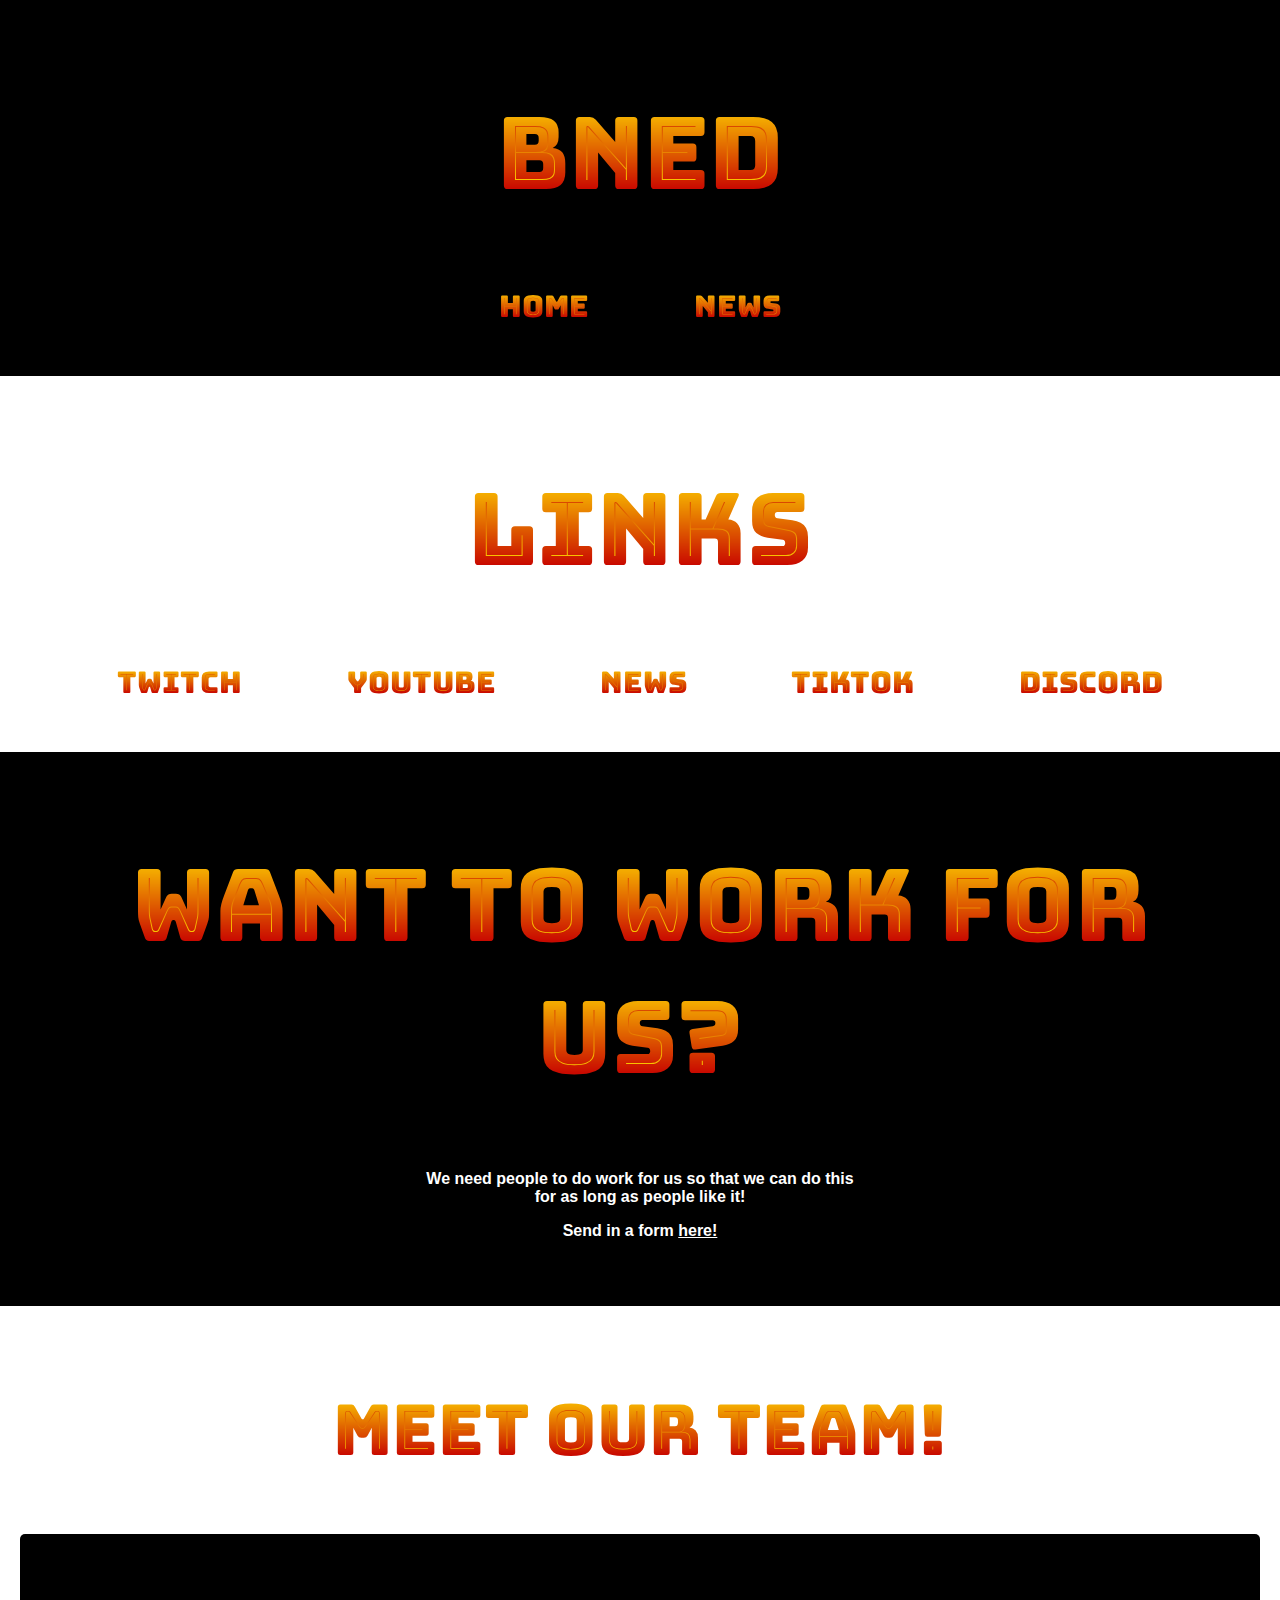
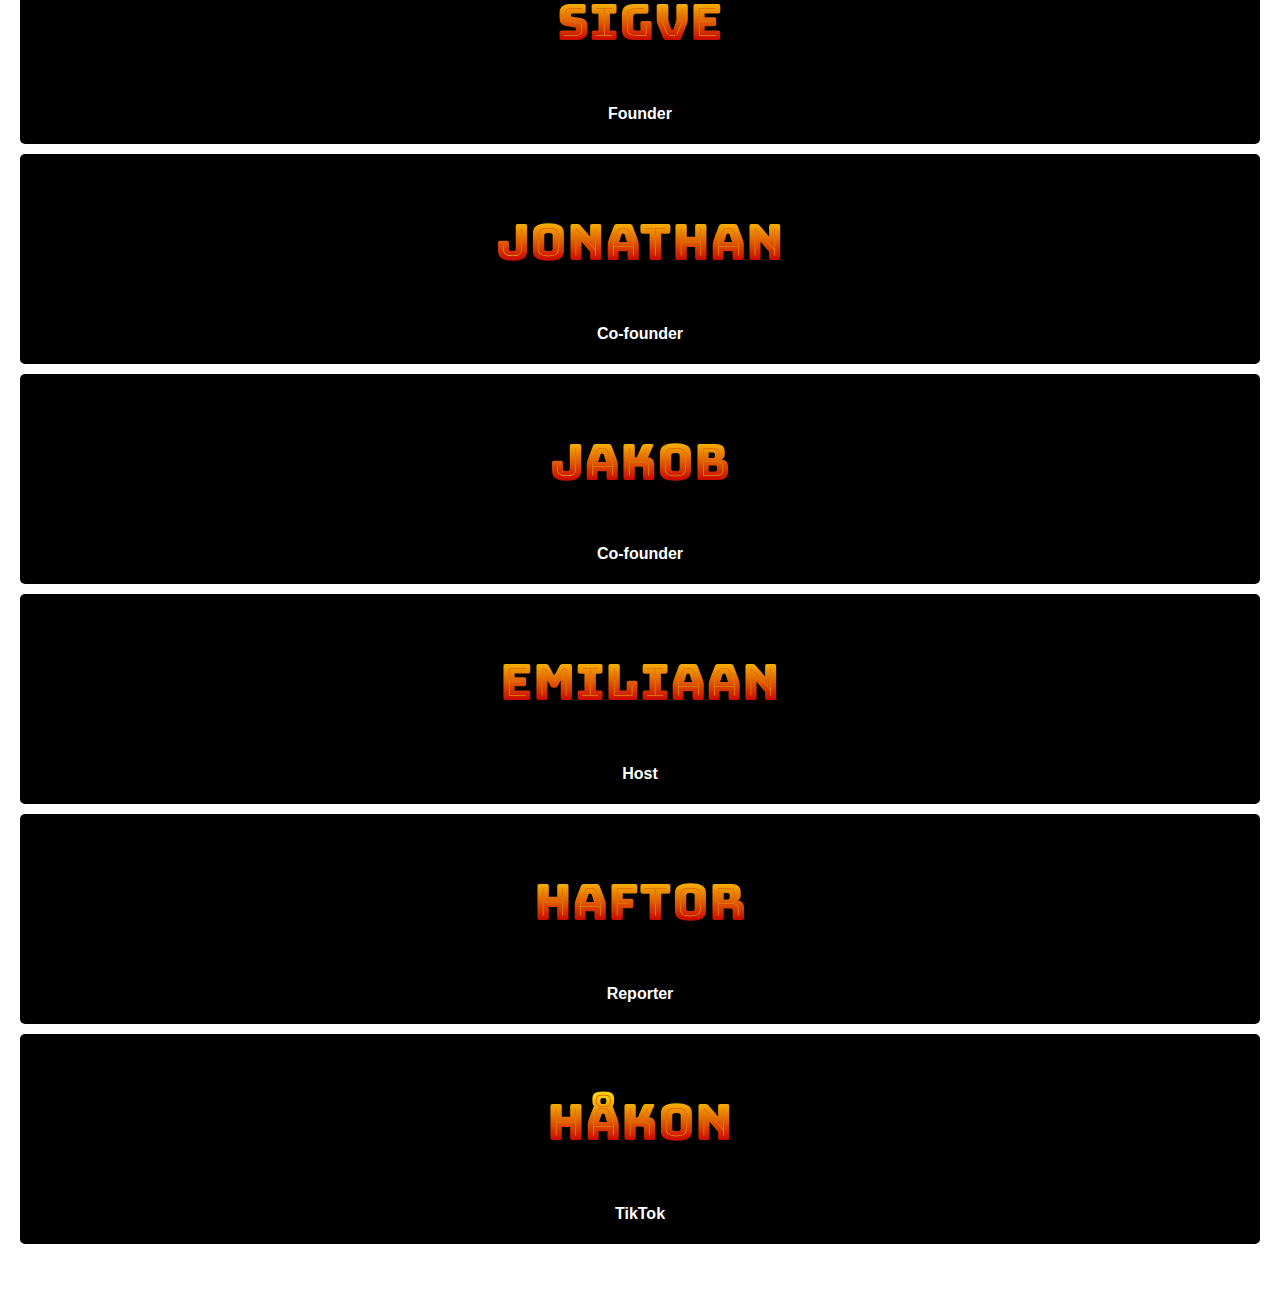
<file: index.html>
<html>
    <head>
        <title>BNED</title>
        <link rel="stylesheet" href="css/main.css">
    </head>
    <body>
        <div class="section-black">
            <h1>BNED</h1>
            <a href="#" class="link-socials">HOME</a>
            <a href="news.html" class="link-socials">NEWS</a>
        </div>

        <div class="section-white">
            <h1>Links</h1>
            <a href="https://twitch.tv/badnewseveryday" class="link-socials">TWITCH</a>
            <a href="https://youtube.com" class="link-socials">YOUTUBE</a>
            <a href="news.html" class="link-socials">NEWS</a>
            <a href="https://tiktok.com" class="link-socials">TIKTOK</a>
            <a href="https://discord.gg/invite/dPV8GwMJfe" class="link-socials">DISCORD</a>
        </div>

        <div class="section-black">
            <h1>Want to work for us?</h1>
            <p>We need people to do work for us so that we can do this<br> for as long as people like it!</p>
            <p>Send in a form <a href="https://docs.google.com/forms/d/e/1FAIpQLSfD3iMlVkrNKMb2UmuumvdrIF2dbJfA8uxg1NHcUyz-bqabVg/viewform?usp=sf_link">here!</a></p>
        </div>

        <div class="section-white">
            <h2>Meet our team!</h2>
            <div class="team">
                <h3>Sigve</h3>
                <p>Founder</p>
            </div>
            <div class="team">
                <h3>Jonathan</h3>
                <p>Co-founder</p>
            </div>
            <div class="team">
                <h3>Jakob</h3>
                <p>Co-founder</p>
            </div>
            <div class="team">
                <h3>Emiliaan</h3>
                <p>Host</p>
            </div>
            <div class="team">
                <h3>Haftor</h3>
                <p>Reporter</p>
            </div>
            <div class="team">
                <h3>Håkon</h3>
                <p>TikTok</p>
            </div>

            
        </div>
    </body>
</html>
</file>
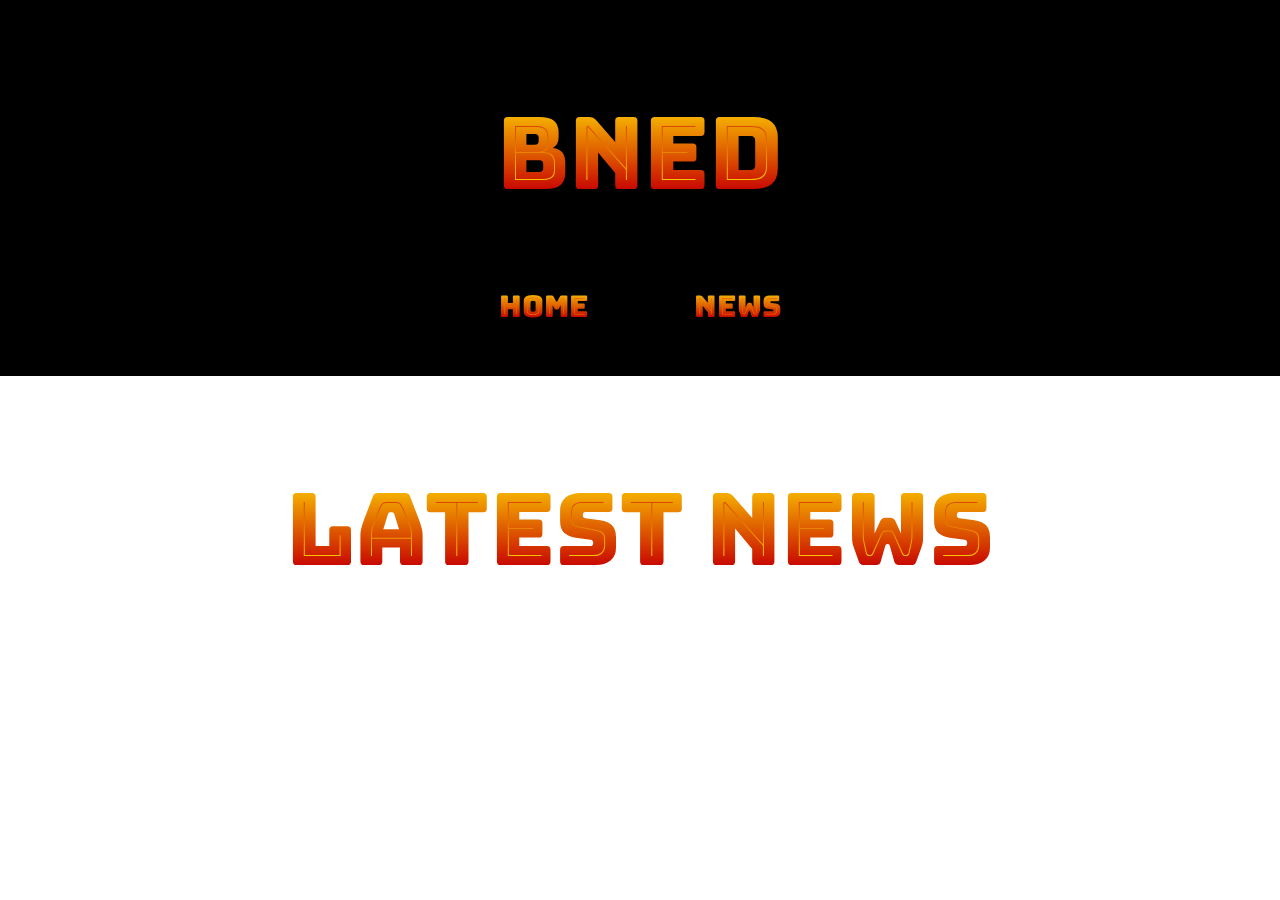
<file: news.html>
<html>
    <head>
        <title>BNED</title>
        <link rel="stylesheet" href="css/main.css">
    </head>
    <body>
        <div class="section-black">
            <h1>BNED</h1>
            <a href="index.html" class="link-socials">HOME</a>
            <a href="#" class="link-socials">NEWS</a>
        </div>
        <div class="section-white">
            <h1>Latest News</h1>
        </div>
    </body>
</html>
</file>
<file: css/main.css>
@import url('https://fonts.googleapis.com/css2?family=Bungee+Spice&display=swap');

:root {
    /* ==== COLORS ==== */
    --black: #000;
    --dark-grey: #151515;
    --grey: #242424;
    --light-grey: #393939;
    --white: #fff;
}

body {
    margin: 0;
    padding: 0;
}

h1 {
    font-family: 'Bungee Spice', sans-serif;
    font-size: 100px;
}

h2 {
    font-family: 'Bungee Spice', sans-serif;
    font-size: 70px;
}

h3 {
    font-family: 'Bungee Spice', sans-serif;
    font-size: 50px;
}

/* ==== SECTIONS ==== */

.section-black {
    background-color: var(--black);
    color: var(--white);
    padding: 20px;
    padding-bottom: 50px;
    margin: 0;

    text-align: center;
    font-family: sans-serif;
    font-weight: 700;
}

.section-black a, .section-white a {
    color: var(--white);
}

.section-white {
    background-color: var(--white);
    color: var(--black);
    padding: 20px;
    padding-bottom: 50px;
    margin: 0;

    text-align: center;
    font-family: sans-serif;
    font-weight: 700;
}

.team {
    padding: 5px;

    background-color: var(--black);

    border-radius: 5px;

    color: var(--white);

    margin-bottom: 10px;
}

.link-socials {
    font-family: 'Bungee Spice', sans-serif;
    font-size: 30px;
    text-decoration: none;
    text-align: center;

    margin: 50px;
}

article {
    padding: 5px;

    background-color: var(--black);

    border-radius: 5px;

    color: var(--white);

    margin-bottom: 10px;
}
</file>
